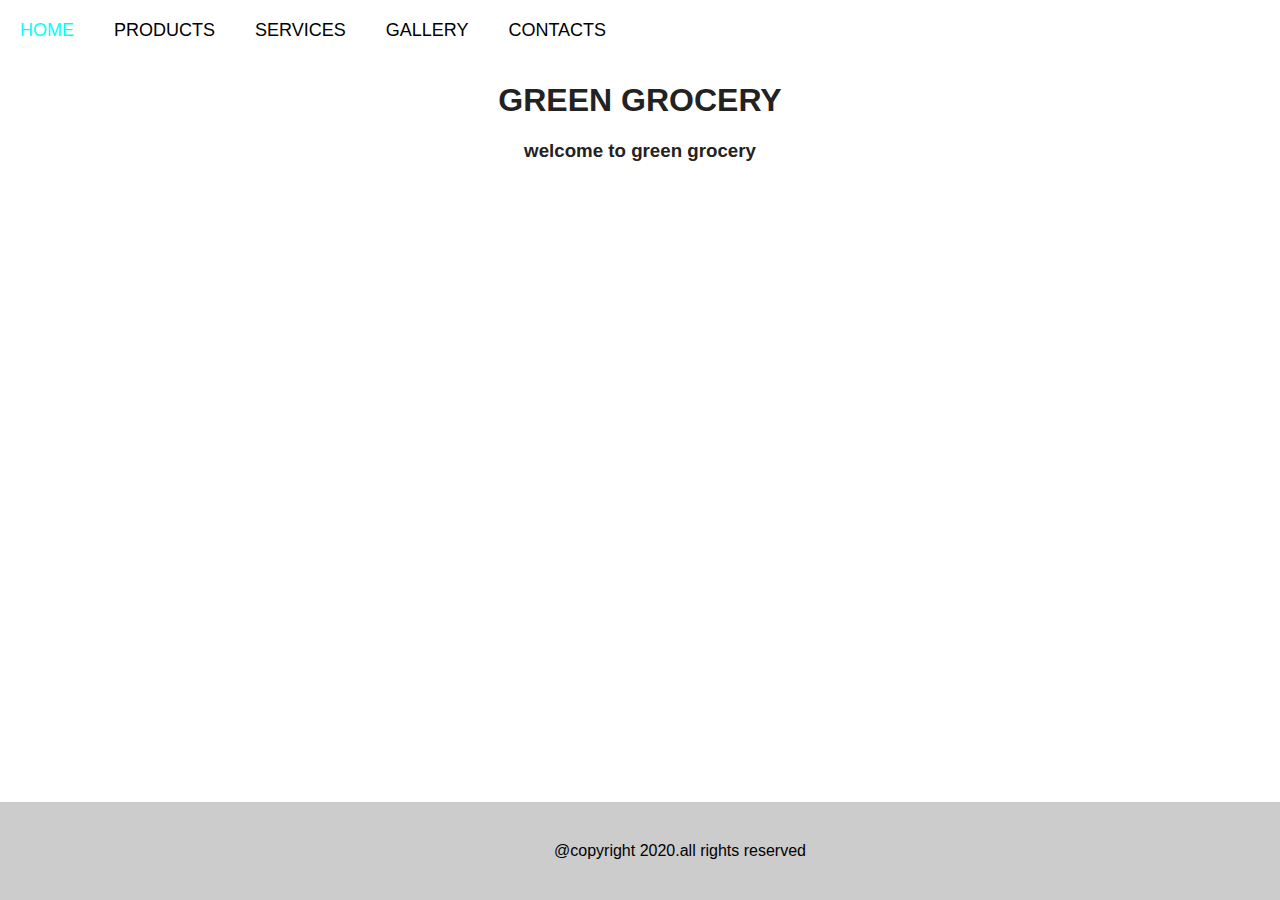
<file: index.html>
<!DOCTYPE  html>
<html>
<head>
	<title>Quiz 7</title>
	<link rel="stylesheet"  href="css/main.css">
	<link rel="stylesheet"  href="css/normalize.css">
	<meta name="viewport" content="width=device-width,initial-scale=1.0">
</head>
<body>

<header>
	<nav>
	
		<ul>
		<li><a class="home" href="index.html">HOME</a></li>
		<li><a class="products" href="products.html">PRODUCTS</a></li>	
		<li><a class="services" href="services.html">SERVICES</a></li>
		<li><a class="gallery" href="gallery.html">GALLERY</a></li>
		<li><a class="contacts" href="contacts.html">CONTACTS</a></li>



		</ul>
	</nav>
</header>
<h1>GREEN GROCERY</h1>
<h3>welcome to green grocery </h3>

	
<!--<img src="images/vegetables.jpg" style="width:100%">-->






<div class="container">
 <!--<img src="images/vegetables.jpg">-->
<footer>
@copyright 2020.all rights reserved

</footer>
</div>

</body>
</html>
</file>
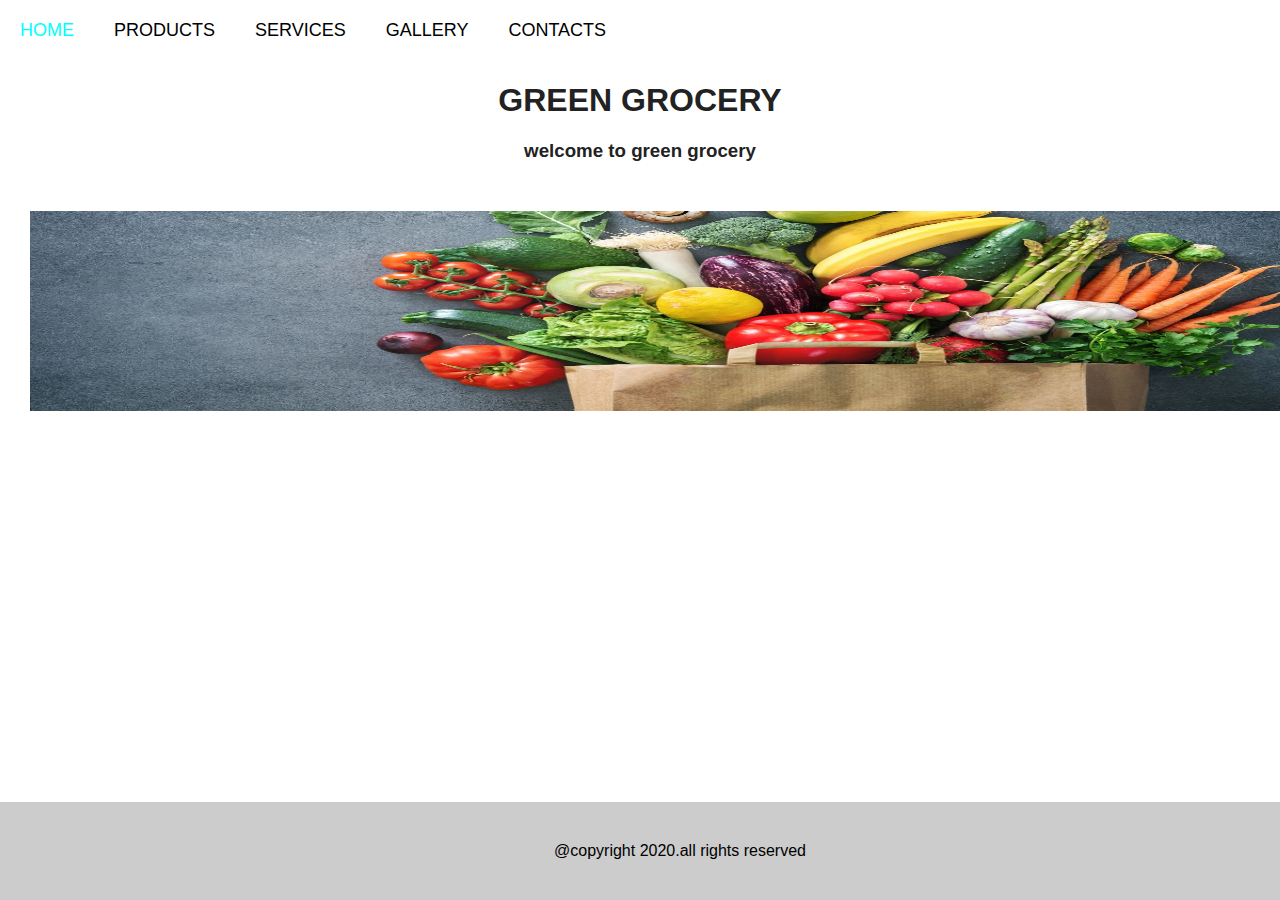
<file: contacts.html>
<!DOCTYPE  html>
<html>
<head>
	<title>Quiz 7</title>
	<link rel="stylesheet"  href="css/main.css">
	<link rel="stylesheet"  href="css/normalize.css">
</head>
<body>

<header>
	<nav>
	
		<ul>
		<li><a class="home" href="index.html">HOME</a></li>
		<li><a class="products" href="products.html">PRODUCTS</a></li>	
		<li><a class="services" href="services.html">SERVICES</a></li>
		<li><a class="gallery" href="gallery.html">GALLERY</a></li>
		<li><a class="contacts" href="contacts.html">CONTACTS</a></li>



		</ul>
	</nav>
	<h1>GREEN GROCERY</h1>
	<h3>welcome to green grocery </h3>
<img src="images/shopping bag.jpg" style="width:100%" >

</header>	

<div class="container">
 <!--<img src="images/vegetables.jpg">-->
<footer>
	@copyright 2020.all rights reserved

</footer>
</div>

</body>
</html>
</file>
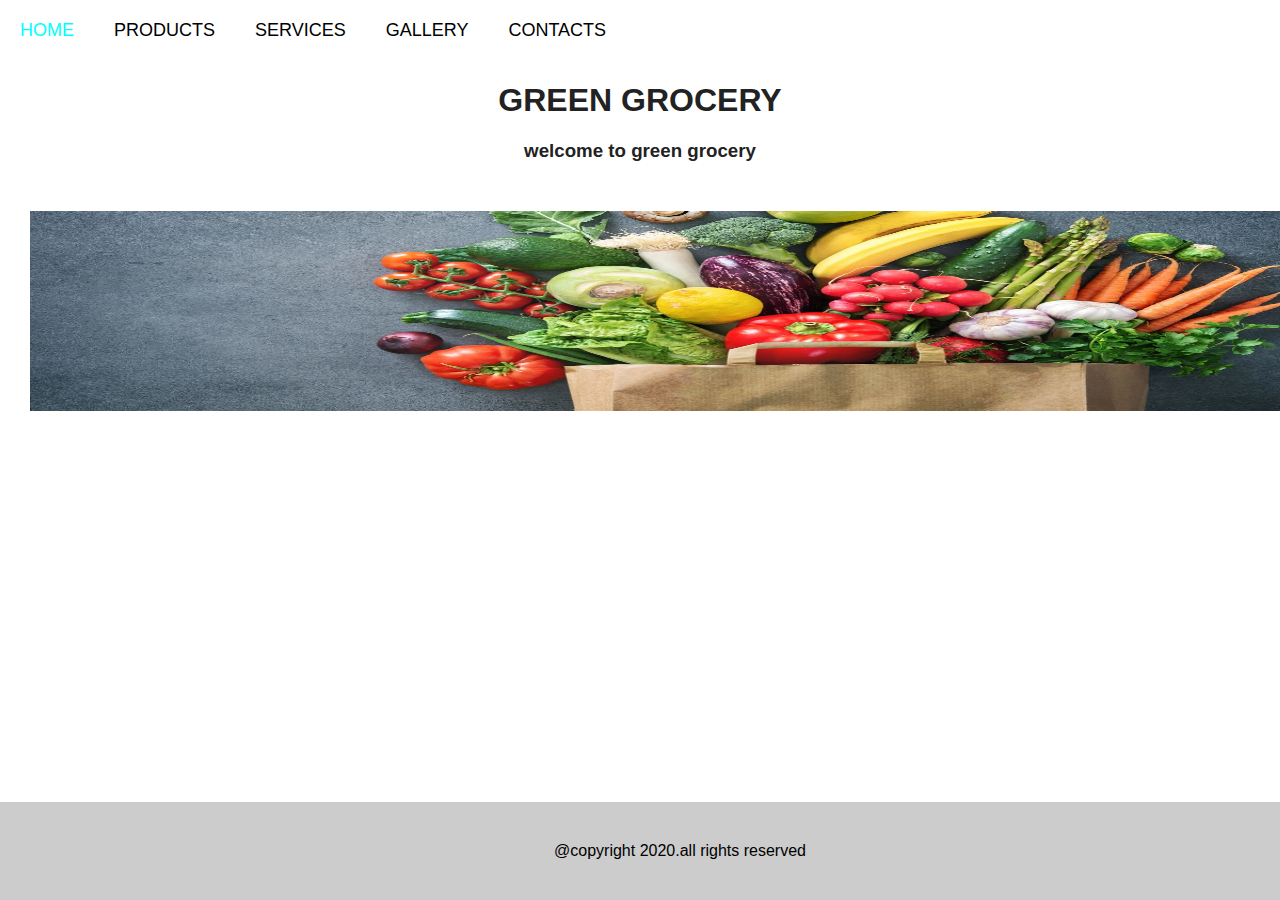
<file: products.html>
<!DOCTYPE  html>
<html>
<head>
	<title>Quiz 7</title>
	<link rel="stylesheet"  href="css/main.css">
	<link rel="stylesheet"  href="css/normalize.css">
</head>
<body>

<header>
	<nav>
	
		<ul>
		<li><a href="#">HOME</a></li>
		<li><a href="#">PRODUCTS</a></li>	
		<li><a href="#">SERVICES</a></li>
		<li><a href="#">GALLERY</a></li>
		<li><a href="#">CONTACTS</a></li>



		</ul>
	</nav>
	<h1>GREEN GROCERY</h1>
	<h3>welcome to green grocery </h3>
<img src="images/shopping bag.jpg" style="width:100%" >

</header>	

<div class="container">
 <!--<img src="images/vegetables.jpg">-->
<footer>
	@copyright 2020.all rights reserved

</footer>
</div>

</body>
</html>
</file>
<file: css/main.css>
body{
	background-image: url(https://www.askdrsears.com/wp-content/uploads/2013/08/7-reason-vegetables-good-ads-fb.jpg);
     background-repeat: no-repeat; 
     background-attachment: fixed;  
     background-size: 100% 100%; 
     color: #222;
     font-family: Arial,helvetica, san-serif;
}
header{
	background-color:white;
	font-color:white;
}
header nav ul a:hover {
	color:cyan;
} 

header nav ul{
max-width: 1200px;
margin: 0 auto;
overflow: auto;

}

header nav  li{
	list-style: none;
	float: left;

}
header nav ul li a{
	color: black;
	padding: 20px;
	float: left;
	font-size: 18px;
	text-decoration: none;
}
.container{
	padding: 40px;
	/*margin:0 auto ;*/
	
	
    
	background-color:#ccc;
	/*padding: 40px;*/
	/*margin:0 auto */
    position: fixed;
   left: 0;
   bottom: 0;
   width: 100%;
   color:black;
   text-align: center;
}
header nav ul li a:active{
	color:yellow;
}
header nav ul{
	margin: 0px;
	padding:0px;
}

img{
	width:200px;
	height: 200px;
	padding:30px;
	float:left;
}

h1,h3{
	text-align: center;
}


/*.container h1{
	padding: 0;
	margin: 0;

}*/
</file>
